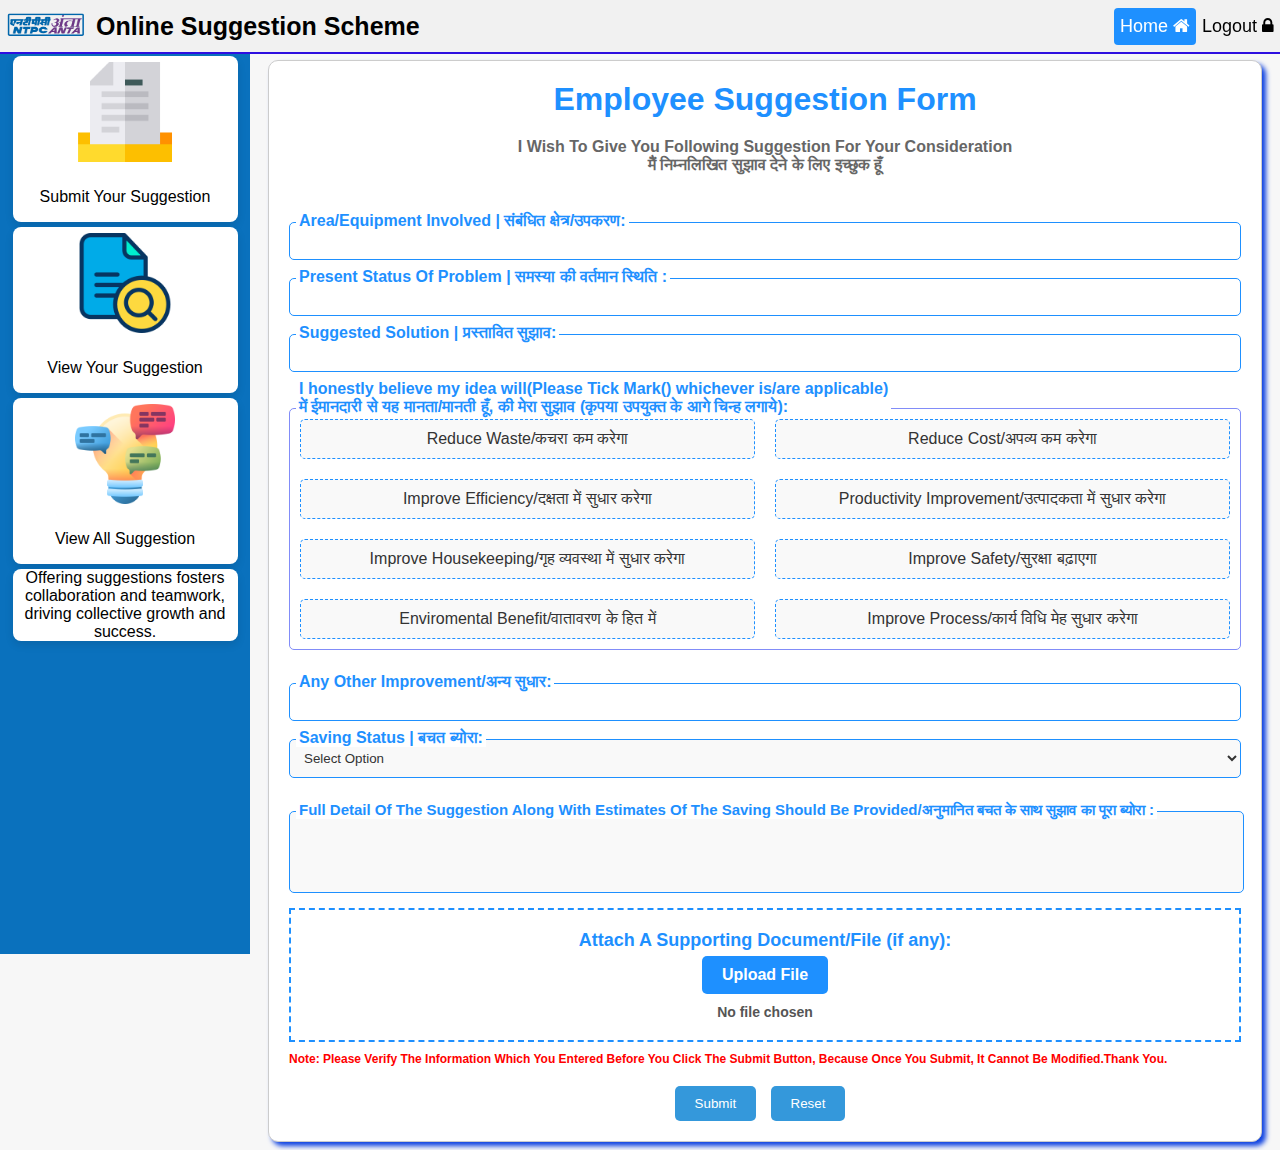
<file: Submit/submit.html>
<!DOCTYPE html>
<html lang="en">

<head>
    <meta charset="UTF-8">
    <meta name="viewport" content="width=device-width, initial-scale=1.0">
    <link rel="icon" href="/img/NTPC-Logo.png" type="image/title-icon">
    <title>Submit Your Suggestion</title>

    <link rel="stylesheet" href="submit.css">
    <link rel="stylesheet" href="https://cdnjs.cloudflare.com/ajax/libs/font-awesome/6.4.2/css/all.min.css">
    <link href="https://maxcdn.bootstrapcdn.com/font-awesome/4.2.0/css/font-awesome.min.css" rel="stylesheet"
        media="all">
</head>

<body>
    <div>
        <div class="header">
            <a href="/index.html" class="logo"><img src="/img/NTPC-Logo.png" alt="">Online
                Suggestion Scheme</a>
            <div class="header-right" style="margin-top: 8px;">
                <a class="active hvr-icon-pulse" href="/index.html">Home <i
                        class="fa fa-home hvr-icon"></i></a>
                <a href="#logout" class="hvr-icon-buzz-out">Logout <i class="fa fa-lock hvr-icon"></i></a>

            </div>
        </div>
    </div>

    <div class="main-body">
        <div class="sidebar">
            <div>
                <div class="card">
                    <img src="/img/submit.png" alt="Image">
                    <a href="/Submit/submit.html" class="card-button">Submit Your Suggestion</a>
                </div>

                <div class="card">
                    <img src="/img/view.png" alt="Image">
                    <a href="/viewYour/index.html" class="card-button">View Your Suggestion</a>
                </div>

                <div class="card">
                    <img src="/img/discussion.png" alt="Image">
                    <a href="/viewAll/viewAll.php" class="card-button">View All Suggestion</a>
                </div>
                <div class="card">
                    <div id="thought-box"></div>
                </div>
            </div>

        </div>
        <div class="main">
            <form action="submit.php" method="POST" enctype="multipart/form-data">
                <div class="container">

                    <h1 class="form-heading">Employee Suggestion Form</h1>

                    <h2 class="block-heading">I Wish To Give You Following Suggestion For Your Consideration <br>मैं
                        निम्नलिखित सुझाव देने के लिए इच्छुक हूँ </h2>

                    <div class="coolinput">
                        <label for="area_equipment" class="text"><strong>Area/Equipment Involved | संबंधित
                                क्षेत्र/उपकरण:</strong></label>
                        <input type="text" id="area_equipment" name="area_equipment" class="input" required>

                        <label for="present_status" class="text"><strong>Present Status Of Problem | समस्या की वर्तमान
                                स्थिति :</strong></label>
                        <input type="text" id="present_status" name="present_status" class="input" required>
                        <label for="suggested_solution" class="text"><strong>Suggested Solution | प्रस्तावित
                                सुझाव:</strong></label>
                        <input type="text" id="suggested_solution" name="suggested_solution" class="input" required>
                    </div>

                    <div class="coolinput">
                        <label class="text"><strong>I honestly believe my idea will(Please Tick Mark() whichever is/are
                                applicable) <br>में ईमानदारी से यह मानता/मानती हूँ, की मेरा सुझाव (कृपया उपयुक्त के आगे
                                चिन्ह
                                लगाये):</strong></label>

                        <div class="tick-boxes">
                            <div>
                                <input type="checkbox" id="reduce_waste" class="input" name="impact_options[]"
                                    value="Reduce Waste/कचरा कम करेगा">
                                <label for="reduce_waste">Reduce Waste/कचरा कम करेगा</label>
                            </div>
                            <div>
                                <input type="checkbox" id="reduce_cost" name="impact_options[]"
                                    value="reduce cost/अपव्य कम करेगा">
                                <label for="reduce_cost">Reduce Cost/अपव्य कम करेगा</label>
                            </div>
                            <div><input type="checkbox" id="improve_efficiency" name="impact_options[]"
                                    value="Improve Efficiency/दक्षता में सुधार करेगा">
                                <label for="improve_efficiency">Improve Efficiency/दक्षता में सुधार करेगा</label>

                            </div>
                            <div>
                                <input type="checkbox" id="productivity_improvement" name="impact_options[]"
                                    value="Productivity Improvement/उत्पादकता में सुधार करेगा">
                                <label for="productivity_improvement"> Productivity Improvement/उत्पादकता में सुधार
                                    करेगा</label>
                            </div>
                            <div>
                                <input type="checkbox" id="improve_housekeeping" name="impact_options[]"
                                    value="Improve Housekeeping/गृह व्यवस्था में सुधार करेगा">
                                <label for="improve_housekeeping">Improve Housekeeping/गृह व्यवस्था में सुधार
                                    करेगा</label>
                            </div>
                            <div><input type="checkbox" id="improve_safety" name="impact_options[]"
                                    value="Improve Safety/सुरक्षा बढ़ाएगा">
                                <label for="improve_safety">Improve Safety/सुरक्षा बढ़ाएगा</label>

                            </div>
                            <div>
                                <input type="checkbox" id="enviromental_benefit" name="impact_options[]"
                                    value="Enviromental Benefit/वातावरण के हित में">
                                <label for="enviromental_benefit"> Enviromental Benefit/वातावरण के हित में</label>
                            </div>
                            <div><input type="checkbox" id="improve_process" name="impact_options[]"
                                    value="Improve Process/कार्य विधि मेह सुधार करेगा">
                                <label for="improve_process"> Improve Process/कार्य विधि मेह सुधार करेगा</label>

                            </div>
                        </div>
                    </div>

                    <div class="coolinput">
                        <label for="any_other_improvement" class="text"><strong>Any Other Improvement/अन्य
                                सुधार:</strong></label>
                        <input type="text" id="any_other_improvement" name="any_other_improvement" class="input"
                            required>

                        <label for="saving_status" class="text"><strong>Saving Status | बचत ब्योरा:</strong></label>
                        <select id="saving_status" name="saving_status" class="input" required>
                            <option value="" disabled selected>Select Option</option>
                            <option value="One Time/एक बार बचत">One Time/एक बार बचत</option>
                            <option value="Recurring/आवर्तक बचत">Recurring/आवर्तक बचत</option>
                            <option value="No Saving/कोई बचत नहीं">No Saving/कोई बचत नहीं</option>
                        </select>
                        <label for="suggestion_details" class="text" style="resize: none; font-size: 15px;"><strong>Full
                                Detail Of The Suggestion Along With
                                Estimates Of The Saving Should
                                Be Provided/अनुमानित बचत के साथ सुझाव का पूरा ब्योरा :</strong></label>
                        <textarea id="suggestion_details" name="suggestion_details" rows="4" class="input"
                            style="width: 98%;" required></textarea>
                    </div>

                    <div class="file-upload">
                        <label for="supporting_document" style="font-size: 18px;">Attach A Supporting Document/File (if
                            any):</label> <br>
                        <label for="supporting_document" class="upload-btn">Upload File</label>
                        <input type="file" id="supporting_document" name="supporting_document"
                            onchange="updateFileName(this)">
                        <span class="upload-label" id="file-name-label">No file chosen</span>
                    </div>

                    <p class="note" style="color: red; font-size: 12px;">
                        Note: Please Verify The Information Which You Entered Before You Click The Submit Button,
                        Because Once You Submit, It Cannot Be Modified.Thank You.
                    </p>

                    <div class="form-btn">
                        <input type="submit" value="Submit">
                        <input type="reset" value="Reset">
                    </div>
                </div>
            </form>
        </div>
    </div>


    </div>
    <script>
        const thoughts = [
            "Offering suggestions fosters collaboration and teamwork, driving collective growth and success.",
            "Sharing suggestions can provide fresh perspectives that lead to innovative solutions.",
            "Giving thoughtful suggestions demonstrates your engagement and commitment to a project or task.",
            "Suggesting improvements shows your dedication to constant learning and self-improvement.",
            "Constructive suggestions can lead to enhanced efficiency and streamlined processes.",
            "Offering ideas encourages open communication, creating a culture of continuous feedback.",
            "Providing suggestions helps build trust and strengthens relationships within teams.",
            "Sharing insights and recommendations highlights your expertise and value in a group.",
            "Well-considered suggestions contribute to a culture of problem-solving and adaptability.",
            "Offering suggestions can lead to better decision-making by considering diverse viewpoints.",
            "Providing feedback and suggestions can lead to personal and professional growth for others.",
            "Sharing ideas encourages a positive environment where everyone's input is valued.",
            "Giving well-thought-out suggestions boosts your credibility and reputation as a resource.",
            "Offering suggestions encourages a culture of learning from each other's experiences.",
            "Providing recommendations can help others avoid mistakes and pitfalls you've encountered.",
            "Suggesting improvements demonstrates your dedication to the success of the project.",
            "Sharing suggestions fosters a sense of ownership and accountability in the team.",
            "Offering guidance and insights can contribute to a more supportive and harmonious workplace.",
            "Providing suggestions reinforces the idea that we're all on a journey of growth together.",
            "Giving suggestions empowers individuals to contribute positively to the team's objectives."
        ];

        const thoughtBox = document.getElementById("thought-box");
        let currentThoughtIndex = 0;

        function displayNextThought() {
            thoughtBox.textContent = thoughts[currentThoughtIndex];
            currentThoughtIndex = (currentThoughtIndex + 1) % thoughts.length;
        }

        displayNextThought();
        setInterval(displayNextThought, 5000);

        function updateFileName(input) {
            const fileNameLabel = document.getElementById('file-name-label');

            if (input.files.length > 0) {
                fileNameLabel.textContent = input.files[0].name;
            } else {
                fileNameLabel.textContent = 'No file chosen';
            }
        }
    </script>
    <script src="submit.js"></script>
</body>

</html>
</file>
<file: Submit/submit.css>
.body,
h1,
p {
  margin: 0;
  padding: 0;
}

body {
  font-family: Arial, sans-serif;
  background-color: rgb(255, 255, 255);
}
.header {
  overflow: hidden;
  background-color: #f1f1f1;

  border-bottom: 2px rgb(46, 15, 224) solid;
  position: fixed;
  top: 0;
  left: 0;
  width: 100%;
  z-index: 1000;
}

.logo {
  display: flex;
  align-items: center;
}

.logo img {
  width: 80px;
  height: 40px;
  margin-right: 10px;
}

.header a {
  float: left;
  color: black;
  text-align: center;
  padding: 6px;
  text-decoration: none;
  font-size: 18px;
  line-height: 25px;
  border-radius: 4px;
}

.header a.logo {
  font-size: 25px;
  font-weight: bold;
}

.header a:hover {
  background-color: #ddd;
  color: black;
}

.header a.active {
  background-color: dodgerblue;
  color: white;
}

.header-right {
  float: right;
  margin-top: 8px;
}

.sidebar {
  top: 54px;
  left: 0;

  width: 250px;
  background-color: #0a71bd;
  position: fixed;
  height: 100%;
  overflow: auto;
  text-align: center;
  position: fixed;
  z-index: 900;
}
.sidebar a {
  display: block;
  padding: 10px;
  color: #e5e8f0;
  text-decoration: none;
  transition: background-color 0.3s ease;
  margin: auto;
}
.sidebar .card {
  background-color: #fff;
  border-radius: 8px;
  /* padding: 16px; */
  margin: auto;
  margin-top: 2px;
  margin-bottom: 5px;
  box-shadow: 0px 4px 8px rgba(0, 0, 0, 0.1);
  transition: box-shadow 0.3s ease;
  width: 90%;
}
.sidebar .card a {
  display: block;
  color: black;
  padding: 16px;
  text-decoration: none;
}
.card img {
  text-decoration: none;
  color: white;
  padding: 6px;
  text-decoration: none;
  width: 100px;
}
.sidebar active {
  width: 80%;
}
.sidebar p.active {
  background-color: #e5e8f0;
  color: purple;
  width: 88%;
  margin: auto;
  padding: 2%;
  border: 2px blue solid;
}

.sidebar a:hover:not(.active) {
  background-color: #0312fb;
  color: #13c8a4;
}
.navbar {
  background-color: #0a71bd;
  padding: 10px;
  display: none; /* Hide the navbar initially */
}

div.content {
  margin-left: 200px;
  padding: 1px 16px;
  height: 1000px;
}

/* 
body {
  font-family: Arial, sans-serif;
  background-color: rgb(255, 255, 255);
}

header {
  background-color: #333;
  color: #fff;
  text-align: center;
  padding: 1rem;
}


nav {
  display: flex;
  align-items: center;
  justify-content: space-between;
  background-color: #9aa2ec;
  padding: 0.5rem;

  top: 0;
  left: 0;
  right: 0;
  z-index: 1000;
}
.logo {
  display: flex;
  align-items: center;
}

.logo img {
  width: 80px;
  height: 40px;
  margin-right: 10px;
}

.logo h1 {
  text-align: center;
}

nav a {
  color: #fff;
  text-decoration: none;
  margin: 0 1rem;
  transition: color 0.3s ease;
}

nav a:hover {
  color: #ff9900;
}

.menu-icon {
  display: none;
  font-size: 1.5rem;
  cursor: pointer;
}

.nav-links {
  display: flex;
  align-items: center;
}
.show {
  display: flex !important;
}
*/
.container {
  max-width: 1100px;

  padding: 20px;
  border: 1px solid #ccc;
  background-color: #ffffff;
  margin-top: 30px;
  background-color: #cdd2ff;
}

.tick-boxes label,
.input-field + label,
textarea + label,
select + label,
.form-heading,
.block-heading {
  font-family: "Roboto", sans-serif;
}

.main {
  margin-left: 250px;
  margin-top: 60px;
  /* font-size: 28px;  */
  padding: 0px 10px;
}

body {
  /* font-family: "Segoe UI", Tahoma, Geneva, Verdana, sans-serif; */
  background-color: #f7f7f7;
  /* margin: 0; */
}

.container {
  max-width: 100%;
  padding: 20px;
  background-color: #ffffff;
  border-radius: 10px;
  box-shadow: 4px 4px 5px #0d41e1;
  font-weight: bold;
}

.form-heading {
  color: dodgerblue;
  text-align: center;
  margin-bottom: 20px;
}

.block-heading {
  color: #666666;
  font-size: 16px;
  text-align: center;
  margin-top: 10px;
  margin-bottom: 30px;
}

/* .input-field {
  width: 98%;
  padding: 10px;
  margin-bottom: 15px;
  border: 1px solid #818CF8;
  border-radius: 5px;
  background-color: #f9f9f9;
  color: #333333;
  transition: background-color 0.3s, border-color 0.3s;
}

.input-field:hover {
  background-color: #f2f2f2;
  border-color: #999999;
} */

.tick-boxes {
  display: flex;
  flex-wrap: wrap;
  margin-bottom: 15px;
  border: 1px #818cf8 solid;
  border-radius: 5px;
}

.tick-boxes div {
  width: 50%;
  padding: 5px;
  display: flex;
  align-items: center;
  box-sizing: border-box;
}
.tick-boxes input[type="checkbox"] {
  display: none;
}

.tick-boxes label {
  display: inline-block;
  width: 100%;
  padding: 10px;
  margin: 5px;
  border: 0.2px dashed dodgerblue;
  border-radius: 5px;
  background-color: #f9f9f9;
  color: #333333;
  text-align: center;
  cursor: pointer;
  transition: background-color 0.3s, border-color 0.3s;
  font-weight: normal;
}

.tick-boxes label:hover {
  background-color: #5a80f3fb;
  border-color: #5a80f3fb;
}

.tick-boxes input[type="checkbox"]:checked + label {
  background-color: #0d41e1;
  border-color: #0d41e1;
  color: #ffffff;
}

.note {
  font-size: 12px;
  color: #ff3333;
  margin-top: 10px;
}

.form-btn {
  text-align: center;
  margin-top: 20px;
}

.form-btn input[type="submit"],
.form-btn input[type="reset"] {
  padding: 10px 20px;
  background-color: #3498db;
  color: #ffffff;
  border: none;
  border-radius: 5px;
  cursor: pointer;
  margin-right: 10px;
  transition: background-color 0.3s;
}

.form-btn input[type="submit"]:hover,
.form-btn input[type="reset"]:hover {
  background-color: #2c16ee;
  border: 1px solid #ffffff;
  color: #feffff;
  font: bold;
}

textarea {
  width: 100%;
  padding: 10px;
  margin-bottom: 15px;
  border: 1px solid dodgerblue;
  border-radius: 5px;
  background-color: #f9f9f9;
  color: #333333;
  transition: background-color 0.3s, border-color 0.3s;
  resize: none;
}

textarea:hover {
  background-color: #f2f2f2;
  border-color: dodgerblue;
}

input[type="file"] {
  display: block;
  margin-bottom: 15px;
}

select {
  width: 100%;
  padding: 10px;
  margin-bottom: 15px;
  border: 1px solid dodgerblue;
  border-radius: 5px;
  background-color: #f9f9f9;
  color: #333333;
  transition: background-color 0.3s, border-color 0.3s;
}

select:hover {
  background-color: #f2f2f2;
  border-color: #0d41e1;
}

select:hover option {
  background-color: #f2f2f2;
  color: #333333;
}

.custom-textarea {
  width: 100%;
  height: 150px;
  resize: none;
}

.coolinput {
  display: flex;
  flex-direction: column;
  /* width: fit-content; */
  /* position: static; */
  /* max-width: 240px; */
}

.coolinput label.text {
  font-size: 1rem;
  color: dodgerblue;
  font-weight: 700;
  position: relative;
  top: 0.5rem;
  margin: 0 0 0 7px;
  padding: 0 3px;
  background: #ffffff;
  width: fit-content;
}

.coolinput input[type="text"].input {
  padding: 11px 10px;
  font-size: 0.75rem;
  border: 1px dodgerblue solid;
  border-radius: 5px;
  /* background: #ffffff; */
}

.coolinput input[type="text"].input:focus {
  outline: none;
}

.file-upload {
  border: 2px dashed dodgerblue;
  padding: 20px;
  text-align: center;
  color: dodgerblue;
  font-weight: bold;
  /* font-size: 18px; */
}

/* Style for the "Upload File" button */
.upload-btn {
  margin-top: 5px;
  display: inline-block;
  background-color: dodgerblue;
  color: #fff;
  padding: 10px 20px;
  cursor: pointer;
  border-radius: 5px;
}

/* Style for the file input (hidden) */
#supporting_document {
  display: none;
}

/* Style for the file name label */
.upload-label {
  display: block;
  margin-top: 10px;
  font-size: 14px;
  color: #555;
}

::-webkit-scrollbar {
  width: 10px;
  background-color: #f0f0f0;
}

::-webkit-scrollbar-thumb {
  background-color: #0078d4;
  border-radius: 5px;
}

* {
  scrollbar-width: thin;
  scrollbar-color: #0078d4 transparent;
}

@media (max-width: 800px) and (min-width: 320px) {
  .logo {
    justify-content: center;
    margin-bottom: 10px;
  }

  .logo img {
    width: 60px;
    height: 30px;
    margin-right: 0;
  }

  .header a {
    float: none;
    display: block;
    text-align: center;
    margin: 6px auto;
    padding: 8px 15px;
  }

  .header-right {
    float: none;
    margin-top: 10px;
    text-align: center;
    width: 100%;
  }
  .header {
    position: relative; /* Restore normal positioning within the specified width range */
    top: auto;
    left: auto;
    width: auto;
  }
  .main {
    margin: auto;
    padding: 0px 10px;
  }
  .sidebar {
    display: none;
  }
  .tick-boxes div {
    width: 100%;
    padding: 5px;
    display: flex;
    align-items: center;
    box-sizing: border-box;
  }
}

/* Icon Buzz Out */
@-webkit-keyframes hvr-icon-buzz-out {
  10% {
    -webkit-transform: translateX(3px) rotate(2deg);
    transform: translateX(3px) rotate(2deg);
  }
  20% {
    -webkit-transform: translateX(-3px) rotate(-2deg);
    transform: translateX(-3px) rotate(-2deg);
  }
  30% {
    -webkit-transform: translateX(3px) rotate(2deg);
    transform: translateX(3px) rotate(2deg);
  }
  40% {
    -webkit-transform: translateX(-3px) rotate(-2deg);
    transform: translateX(-3px) rotate(-2deg);
  }
  50% {
    -webkit-transform: translateX(2px) rotate(1deg);
    transform: translateX(2px) rotate(1deg);
  }
  60% {
    -webkit-transform: translateX(-2px) rotate(-1deg);
    transform: translateX(-2px) rotate(-1deg);
  }
  70% {
    -webkit-transform: translateX(2px) rotate(1deg);
    transform: translateX(2px) rotate(1deg);
  }
  80% {
    -webkit-transform: translateX(-2px) rotate(-1deg);
    transform: translateX(-2px) rotate(-1deg);
  }
  90% {
    -webkit-transform: translateX(1px) rotate(0);
    transform: translateX(1px) rotate(0);
  }
  100% {
    -webkit-transform: translateX(-1px) rotate(0);
    transform: translateX(-1px) rotate(0);
  }
}
@keyframes hvr-icon-buzz-out {
  10% {
    -webkit-transform: translateX(3px) rotate(2deg);
    transform: translateX(3px) rotate(2deg);
  }
  20% {
    -webkit-transform: translateX(-3px) rotate(-2deg);
    transform: translateX(-3px) rotate(-2deg);
  }
  30% {
    -webkit-transform: translateX(3px) rotate(2deg);
    transform: translateX(3px) rotate(2deg);
  }
  40% {
    -webkit-transform: translateX(-3px) rotate(-2deg);
    transform: translateX(-3px) rotate(-2deg);
  }
  50% {
    -webkit-transform: translateX(2px) rotate(1deg);
    transform: translateX(2px) rotate(1deg);
  }
  60% {
    -webkit-transform: translateX(-2px) rotate(-1deg);
    transform: translateX(-2px) rotate(-1deg);
  }
  70% {
    -webkit-transform: translateX(2px) rotate(1deg);
    transform: translateX(2px) rotate(1deg);
  }
  80% {
    -webkit-transform: translateX(-2px) rotate(-1deg);
    transform: translateX(-2px) rotate(-1deg);
  }
  90% {
    -webkit-transform: translateX(1px) rotate(0);
    transform: translateX(1px) rotate(0);
  }
  100% {
    -webkit-transform: translateX(-1px) rotate(0);
    transform: translateX(-1px) rotate(0);
  }
}
.hvr-icon-buzz-out {
  display: inline-block;
  vertical-align: middle;
  -webkit-transform: perspective(1px) translateZ(0);
  transform: perspective(1px) translateZ(0);
  box-shadow: 0 0 1px rgba(0, 0, 0, 0);
  -webkit-transition-duration: 0.3s;
  transition-duration: 0.3s;
}
.hvr-icon-buzz-out .hvr-icon {
  -webkit-transform: translateZ(0);
  transform: translateZ(0);
}
.hvr-icon-buzz-out:hover .hvr-icon,
.hvr-icon-buzz-out:focus .hvr-icon,
.hvr-icon-buzz-out:active .hvr-icon {
  -webkit-animation-name: hvr-icon-buzz-out;
  animation-name: hvr-icon-buzz-out;
  -webkit-animation-duration: 0.75s;
  animation-duration: 0.75s;
  -webkit-animation-timing-function: linear;
  animation-timing-function: linear;
  -webkit-animation-iteration-count: 1;
  animation-iteration-count: 1;
}
/* Icon Pulse */
@-webkit-keyframes hvr-icon-pulse {
  25% {
    -webkit-transform: scale(1.3);
    transform: scale(1.3);
  }
  75% {
    -webkit-transform: scale(0.8);
    transform: scale(0.8);
  }
}
@keyframes hvr-icon-pulse {
  25% {
    -webkit-transform: scale(1.3);
    transform: scale(1.3);
  }
  75% {
    -webkit-transform: scale(0.8);
    transform: scale(0.8);
  }
}
.hvr-icon-pulse {
  display: inline-block;
  vertical-align: middle;
  -webkit-transform: perspective(1px) translateZ(0);
  transform: perspective(1px) translateZ(0);
  box-shadow: 0 0 1px rgba(0, 0, 0, 0);
}
.hvr-icon-pulse .hvr-icon {
  -webkit-transform: translateZ(0);
  transform: translateZ(0);
  -webkit-transition-timing-function: ease-out;
  transition-timing-function: ease-out;
}
.hvr-icon-pulse:hover .hvr-icon,
.hvr-icon-pulse:focus .hvr-icon,
.hvr-icon-pulse:active .hvr-icon {
  -webkit-animation-name: hvr-icon-pulse;
  animation-name: hvr-icon-pulse;
  -webkit-animation-duration: 1s;
  animation-duration: 1s;
  -webkit-animation-timing-function: linear;
  animation-timing-function: linear;
  -webkit-animation-iteration-count: infinite;
  animation-iteration-count: infinite;
}
</file>
